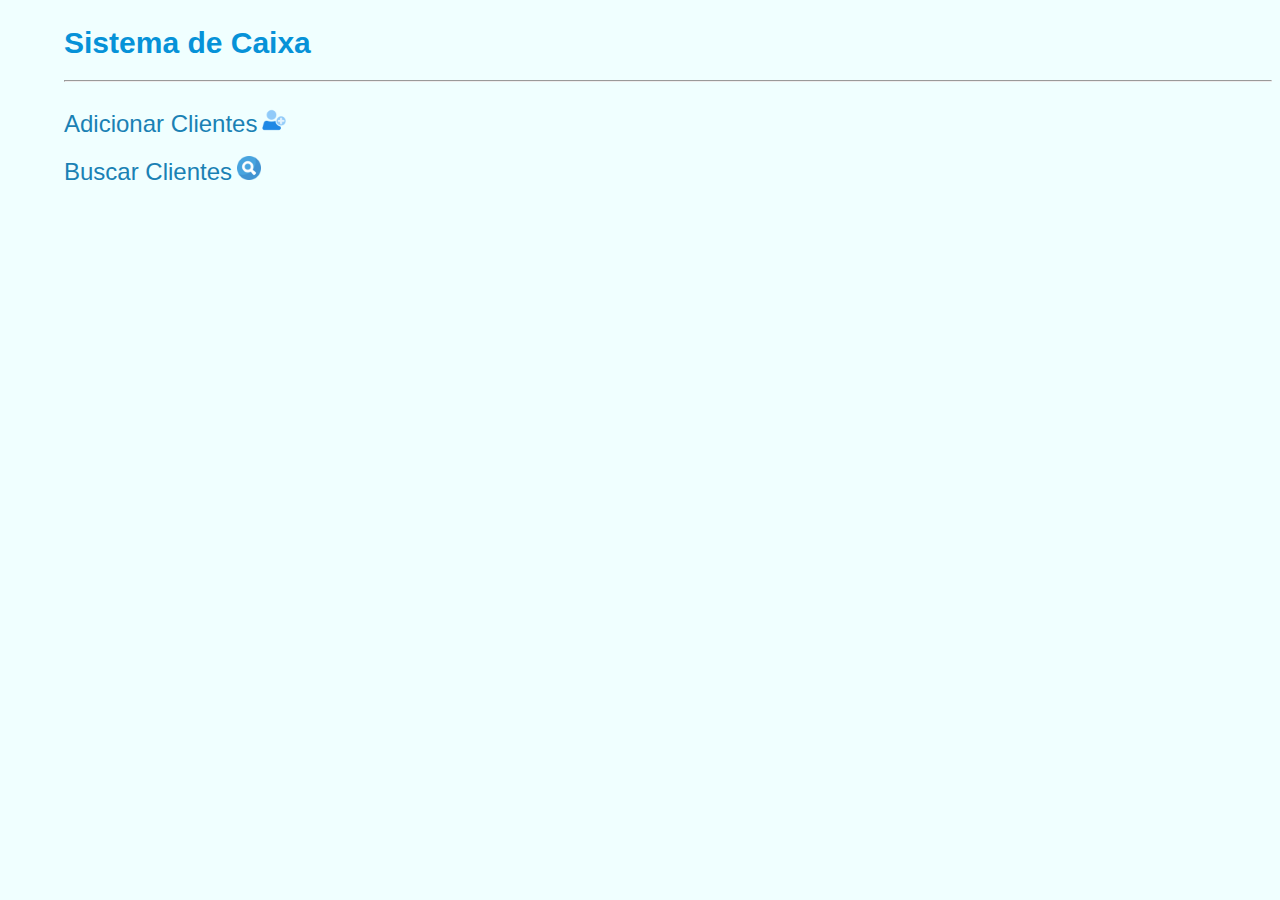
<file: index.html>
<!DOCTYPE html>
<html lang="pt-BR">
<head>
    <meta charset="UTF-8">
    <meta name="viewport" content="width=device-width, initial-scale=1.0">
    <title>Sistema de Caixa</title>
    <link rel="stylesheet" href="styles.css">

</head>
<body>
    <div>
        <h1 class="titulo">Sistema de Caixa</h1>
        <hr>
        <br>
    </div>
    <div>
        <a href="adicionarcliente.html" target="_blank">Adicionar Clientes</a>
        <img src="adicionar-usuario.png" alt="Adicionar">
                <br> <br>
        <a href="buscarcliente.html" target="_blank">Buscar Clientes</a>
        <img src="procurar.png" alt="Buscar">

    </div>
   
</body>
</html>
</file>
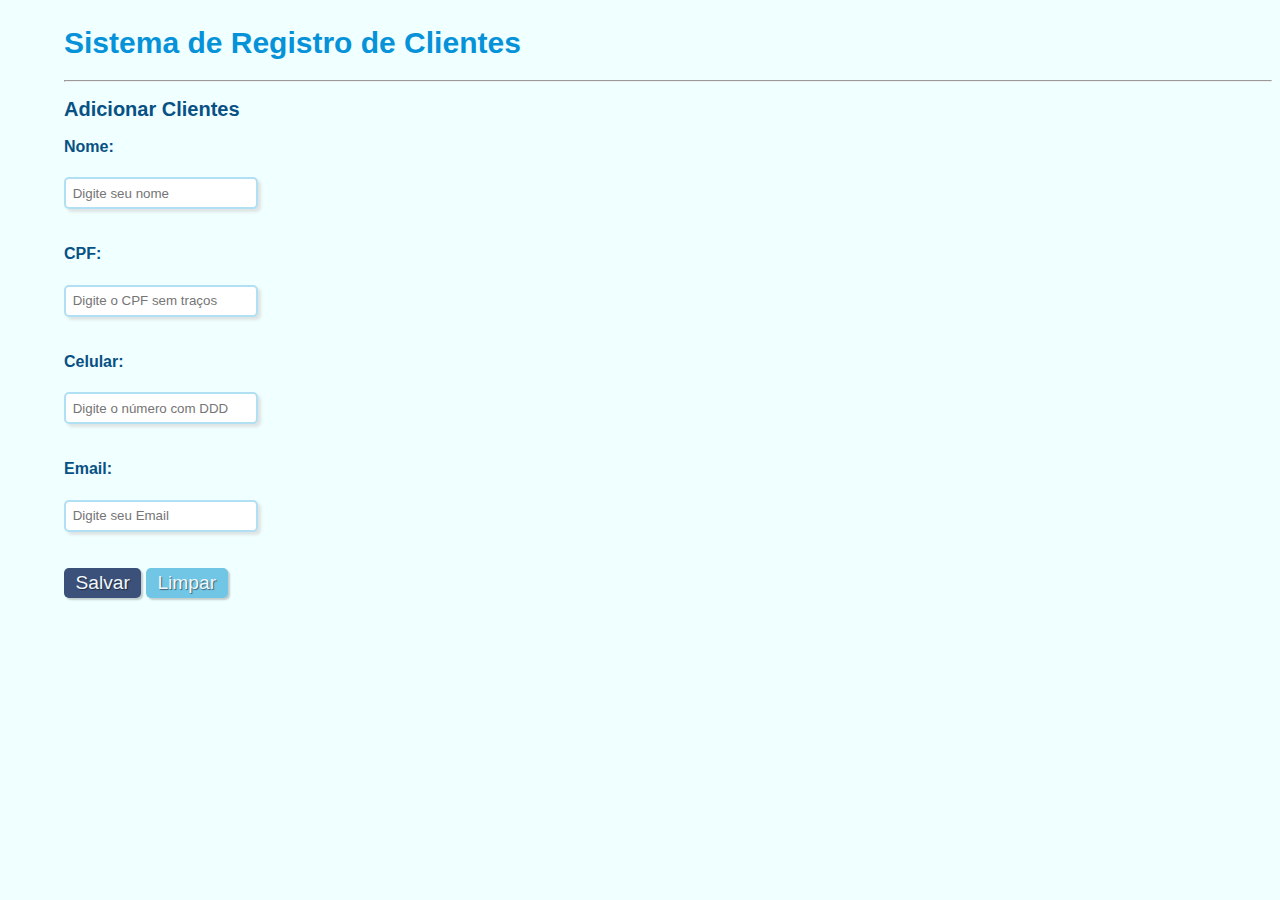
<file: adicionarcliente.html>
<!DOCTYPE html>
<html lang="pt-BR">
<head>
    <meta charset="UTF-8">
    <meta name="viewport" content="width=device-width, initial-scale=1.0">
    <title>Adicionar Clientes</title>
    <link rel="stylesheet" href="styles.css">
</head>
<body>
    <div class="campo" >
        <h1 class="titulo">Sistema de Registro de Clientes </h1>
        <hr>
        <h2 class="subtitulo">Adicionar Clientes</h2>
    </div>

    <div class="campo">
        <form >
            <label class="nome"><strong>Nome:</strong> </label> <br>
            <input id="nome" type="text" placeholder="Digite seu nome"required>
            <br> <br>
            <label class="cpf"> <strong> CPF:</strong></label> <br>
            <input id="cpf" type="number" placeholder="Digite o CPF sem traços"required>
            <br> <br>
            <label class="celular"><strong>Celular:</strong> </label> <br>
            <input id ="celular" type="number" placeholder="Digite o número com DDD"required>
            <br> <br>
            <label class="email"><strong>Email:</strong> </label> <br>
            <input id="email" type="email" placeholder="Digite seu Email"required>
            <br> <br>
            <button onclick="cadastrarCliente()" class="botaosalvar" type="submit">Salvar</button>
            <button onclick="limpar()" class="botaolimpar" type="reset">Limpar</button>

        </form>
    </div>

</body>
<script>
    function limpar(){
        alert("Limpando formulário");
      }
</script>
<script src="clientes.js" ></script>
</html>
</file>
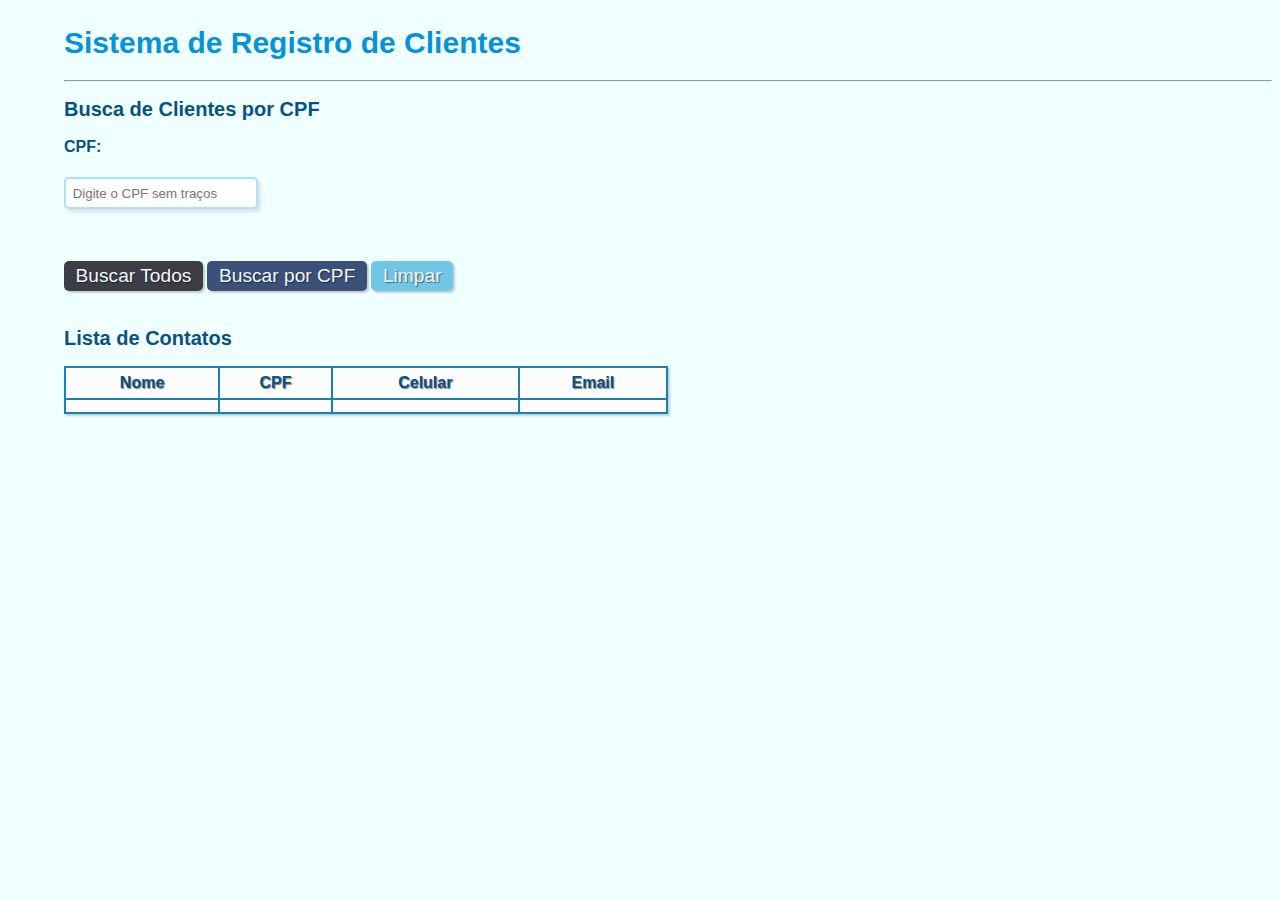
<file: buscarcliente.html>
<!DOCTYPE html>
<html lang="pt-BR">
<head>
    <meta charset="UTF-8">
    <meta name="viewport" content="width=device-width, initial-scale=1.0">
    <title>Buscar Clientes</title>
    <link rel="stylesheet" href="styles.css">
</head>
<body>
    <div class="campo">
        <h1 class="titulo">Sistema de Registro de Clientes</h1>
        <hr>
        <h2 class="subtitulo">Busca de Clientes por CPF</h2>
    </div>
    <div class="campo">
        <form>
            <label class="cpf"><strong> CPF:</strong></label> <br>
            <input id="cpf" type="number" placeholder="Digite o CPF sem traços"required>
            <br> <br>
        </form>
    </div>
    <div class="campo">
        <button onclick="listarTodosClientes()" class="buscartodos" type="submit">Buscar Todos</button>
        <button onclick="buscarClienteCPF()" class="botaosalvar" type="submit">Buscar por CPF</button>
        <button onclick="limparTudo()" class="botaolimpar" type="reset">Limpar</button>
    </div>

    <div class="campo">
       <h2 class="subtitulo">Lista de Contatos</h2>
    </div>

    <div class="campo">
        <table id="tabela-cliente" >
            <thead>
                <tr>
                    <th>Nome</th>
                    <th>CPF</th>
                    <th>Celular</th>
                    <th>Email</th>
                </tr>
            </thead>
          
            <tbody>
                <tr>
                    <td>   </td>
                    <td>   </td>
                    <td>   </td>
                    <td>   </td>
                </tr>
            </tbody>
                     
        </table>
    </div>   
    <script src="clientes.js"></script> 
</body>
</html>
</file>
<file: styles.css>
body{
    background-color: azure;
    font-family: Verdana, Geneva, Tahoma, sans-serif;
    font-size: 1em;
    margin-top: 2%;
    margin-left: 5%;
    
}
.titulo{
    color: #0692d8;
    font-family: Verdana, Geneva, Tahoma, sans-serif;
    font-size: 30px;
}
.subtitulo{
    color: rgb(8, 81, 133);
    font-family: Verdana, Geneva, Tahoma, sans-serif;
    font-size: 20px;
}
input,button{
    border-radius:5px;
}
.campo{
    margin-bottom: 1em;
}
.campo label{
    margin-bottom: 0.2em;
    color:  rgb(8, 81, 133);
    display: block;
}
.campo input[type="text"], .campo input[type="number"], .campo input[type="email"]{
    padding: 0.50em;
    border: 2px solid #b1dff3;
    box-shadow: 3px 3px 3px rgba(154, 122,122, 0.2);
    display: block;
}
.botaosalvar{
    font-size: 1.2em;
    background-color: rgb(60, 81, 122);
    border: 0;
    margin-bottom: 1em;
    color: aliceblue;
    padding: 0.2em 0.6em;
    box-shadow: 2px 2px 2px rgba(0,0,0,0.2);
    text-shadow: 1px 1px 1px  rgba(0,0,0,0.5);

}
.buscartodos{
    font-size: 1.2em;
    background-color: rgb(61, 61, 69);
    border: 0;
    margin-bottom: 1em;
    color: aliceblue;
    padding: 0.2em 0.6em;
    box-shadow: 2px 2px 2px rgba(0,0,0,0.2);
    text-shadow: 1px 1px 1px  rgba(0,0,0,0.5);

}
.botaolimpar{
    font-size: 1.2em;
    background-color: rgb(114, 198, 229);
    border: 0;
    margin-bottom: 1em;
    color: aliceblue;
    padding:0.2em 0.6em;
    box-shadow: 2px 2px 2px rgba(0,0,0,0.2);
    text-shadow: 1px 1px 1px  rgba(0,0,0,0.5);

}
table{
    border-collapse: collapse;
    width: 50%;
    color: rgb(8, 81, 133);
    background-color: rgb(252, 252, 252);
    box-shadow: 2px 2px 2px rgba(0,0,0,0.2);
    text-shadow: 1px 1px 1px  rgba(0,0,0,0.5);
    
}

table td, table th{
    border:2px solid #1a81b4;
    padding: 1%;
    text-align: center;
}
a{
    color: #1a81b4;
    text-decoration: none;
    font-size: 1.5em;
}
img {
    width: 2%;

}
.logo{
    width: 4%;
   

}
</file>
